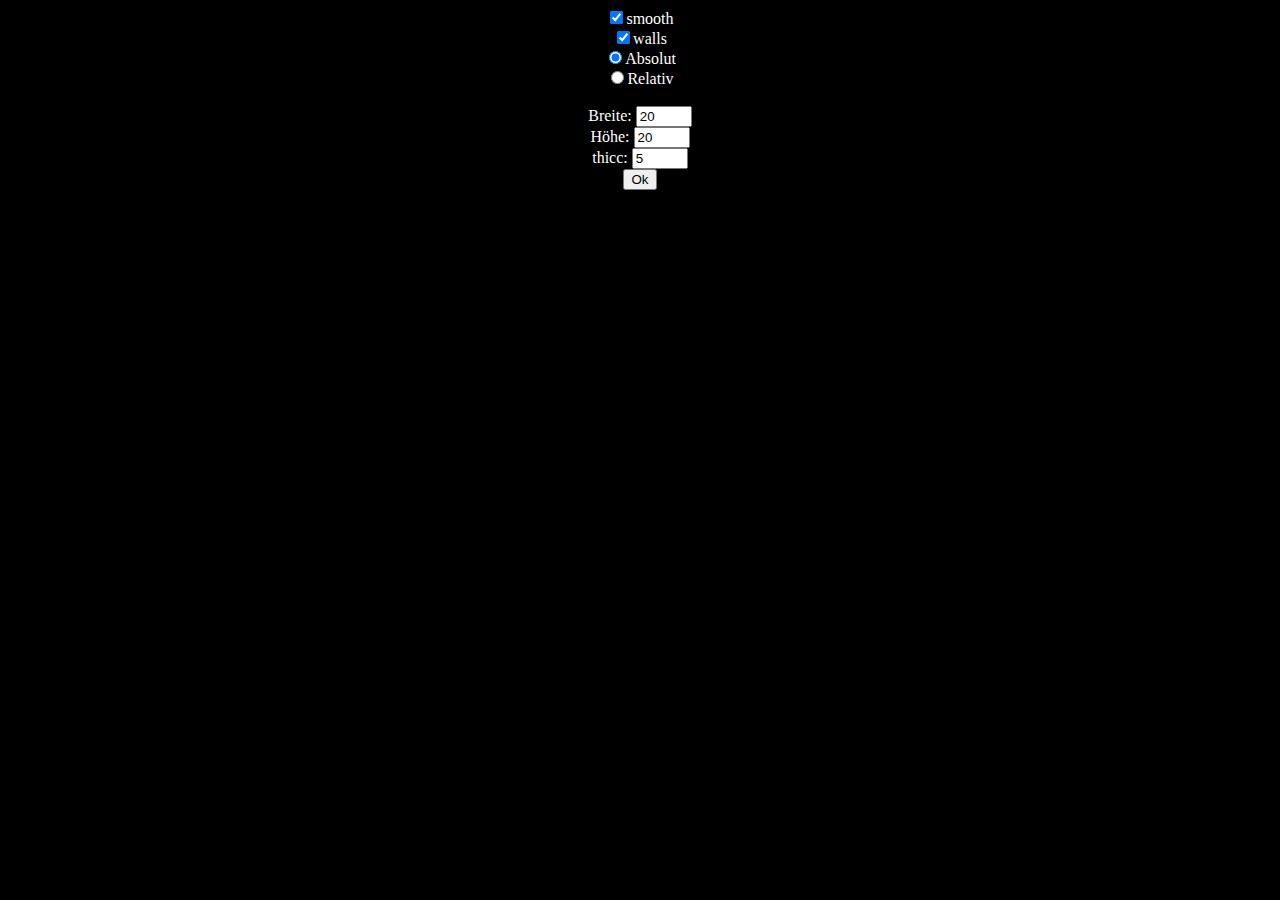
<file: index.html>
<!DOCTYPE html>
<html>
    <head>
        <meta charset="utf-8">
        <meta name="viewport" content="width = device-width, initial-scale = 1">
        <title>lel</title>
        <link rel="stylesheet" type="text/css" href="styles.css">
        <script src="game.js"></script>
    </head>
    <body>
        <div id="Menu">
            <input type="checkbox" id="smooth" checked>smooth<br>
            <input type="checkbox" id="walls" checked>walls<br>
            <input type="radio" name="perspective" value="absolut" checked>Absolut<br>
            <input type="radio" name="perspective" value="relativ">Relativ<br>
            <br>
            <label for="sizeX">Breite:</label>
            <input type="number" id="sizeX" name="quantity" min="4" max="90" value="20">
            <br>
            <label for="sizeY">Höhe:</label>
            <input type="number" id="sizeY" name="quantity" min="4" max="50" value="20">
            <br>
            <label for="thicc">thicc:</label>
            <input type="number" id="thicc" min="1" max="10" value="5">
            <br>
            <input type="button" value="Ok" onclick="Setup()">
        </div>
        <div id="Game">
            <canvas id='my-canvas'></canvas><br>
            <input type="button" value="Ändern" onclick="ShowMenu()">
            <label id="score"></label>
        </div>
    </body>
</html>
</file>
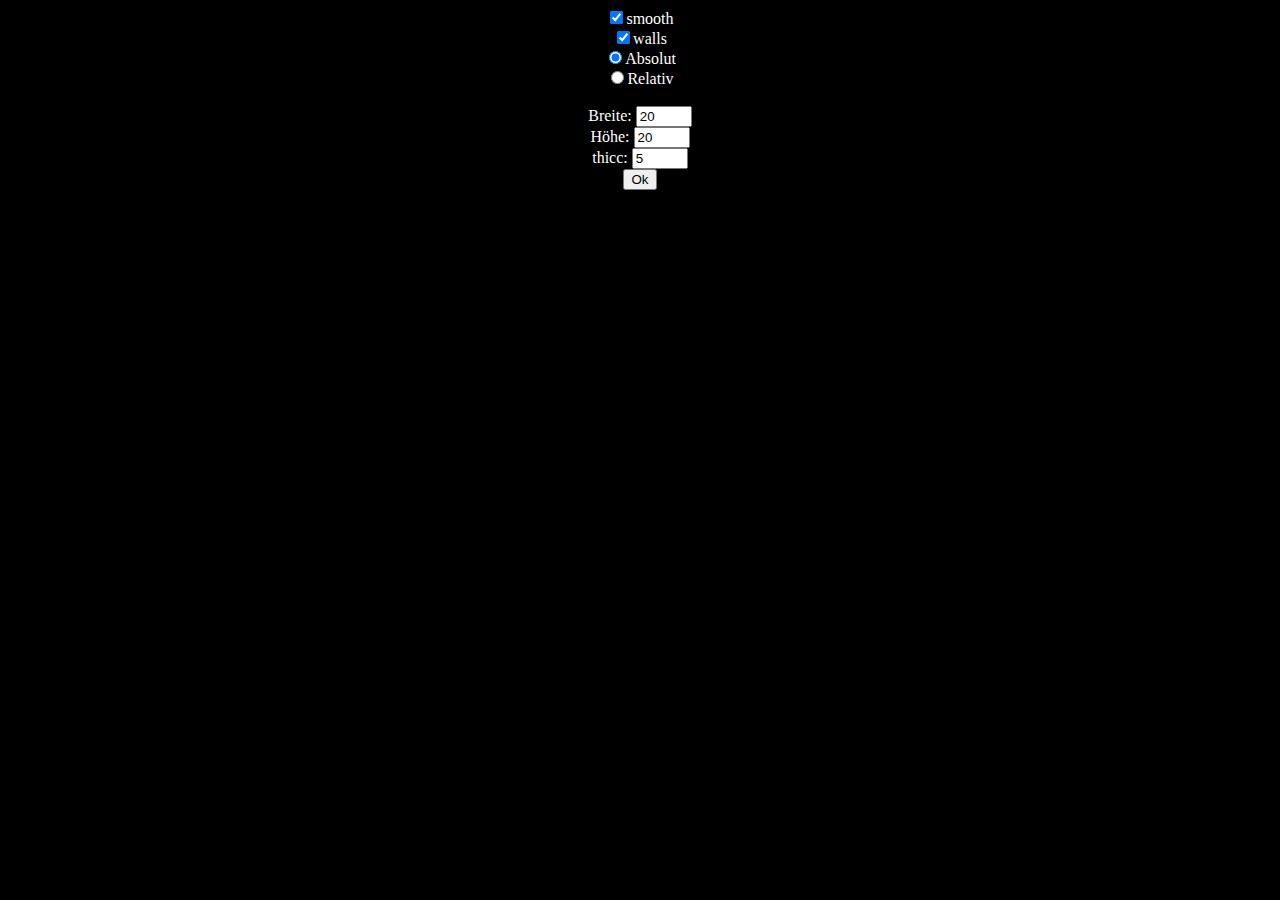
<file: Schnäik.html>
<!DOCTYPE html>
<html>
    <head>
        <meta charset="utf-8">
        <meta name="viewport" content="width = device-width, initial-scale = 1">
        <title>lel</title>
        <link rel="stylesheet" type="text/css" href="styles.css">
        <script src="Base.js"></script>
    </head>
    <body>
        <div id="Menu">
            <input type="checkbox" id="smooth" checked>smooth<br>
            <input type="checkbox" id="walls" checked>walls<br>
            <input type="radio" name="perspective" value="Absolut" checked>Absolut<br>
            <input type="radio" name="perspective" value="Relativ">Relativ<br>
            <br>
            <label for="sizeX">Breite:</label>
            <input type="number" id="sizeX" name="quantity" min="4" max="90" value="20">
            <br>
            <label for="sizeY">Höhe:</label>
            <input type="number" id="sizeY" name="quantity" min="4" max="50" value="20">
            <br>
            <label for="thicc">thicc:</label>
            <input type="number" id="thicc" min="1" max="10" value="5">
            <br>
            <input type="button" value="Ok" onclick="Setup()">
        </div>
        <div id="Game">
            <canvas id='my-canvas'></canvas><br>
            <input type="button" value="Ändern" onclick="ShowMenu()">
        </div>
    </body>
</html>
</file>
<file: styles.css>
body {
    text-align: center;
    background: #000;
    color: #fff;
}

#my-canvas {
    background: #000;
    margin-left: 25px;
    margin-top: 25px;
    border-style: solid;
    border-color: #fff;
    border-width: 1px;
}

#Game {
    display: none;
}
</file>
